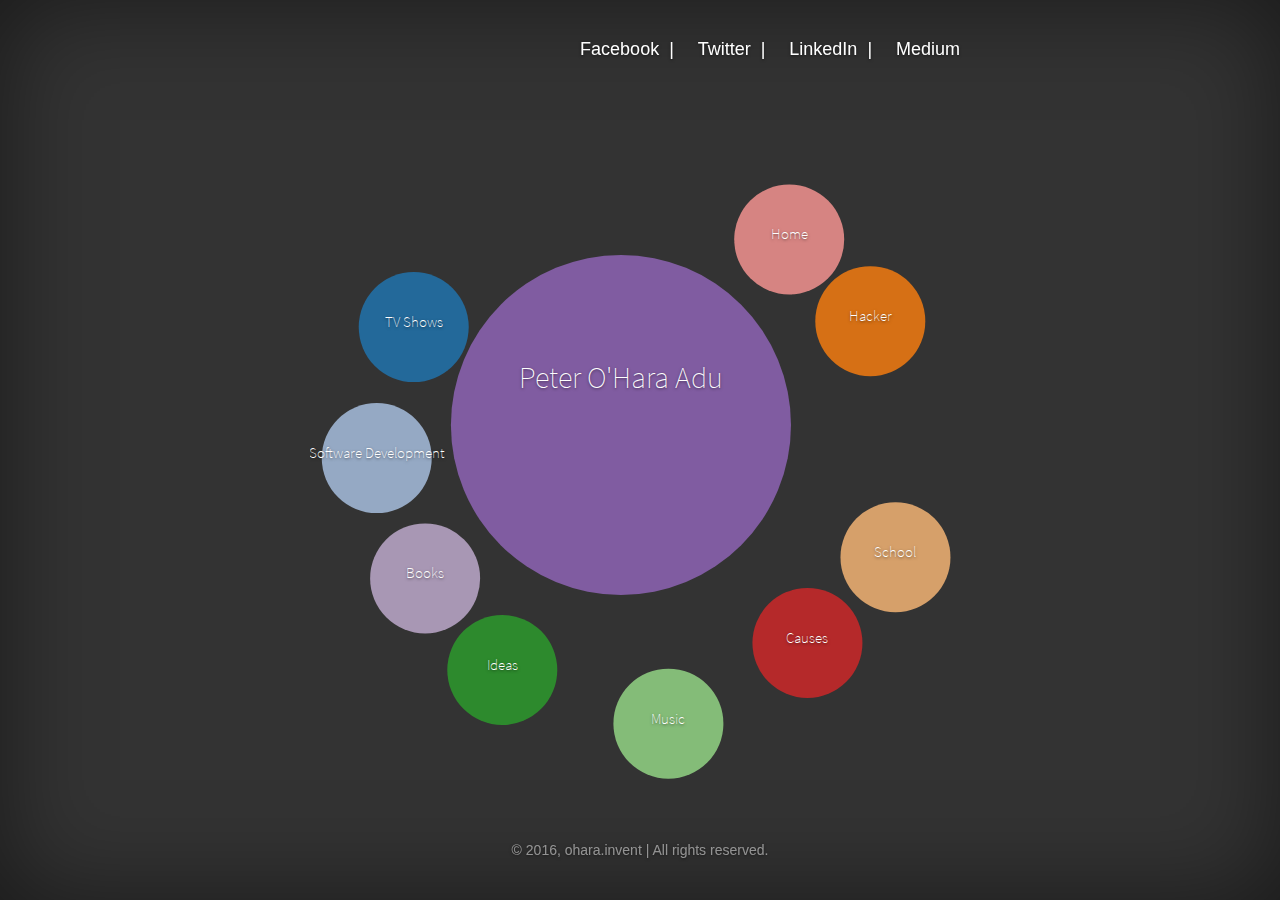
<file: index.html>
<!DOCTYPE html>
<html>

<head>
    <title>Hello Bubble Chart</title>
    <meta charset="utf-8">

    <link rel="stylesheet" href="css/bootstrap.min.css">

    <link href='fonts/fonts.css' rel='stylesheet' type='text/css'>
    <link rel="stylesheet" href="css/cover.css">
    <link rel="stylesheet" href="css/style.css">

    <script src="js/jquery.min.js"></script>

    <script src="js/bootstrap.min.js"></script>

    <script src="js/d3.min.js"></script>
    <script src="js/d3-transform.js"></script>
    <script src="js/extarray.js"></script>
    <script src="js/misc.js"></script>
    <script src="js/micro-observer.js"></script>
    <script src="js/microplugin.js"></script>
    <script src="js/bubble-chart.js"></script>
    <script src="js/central-click.js"></script>
    <script src="js/lines.js"></script>

    <script src="js/index.js"></script>

</head>

<body>

    <!-- Modal -->
    <div class="modal fade" id="myModal" tabindex="-1" role="dialog" aria-labelledby="myModalLabel">
      <div class="modal-dialog" role="document">
        <div class="modal-content">
          <div class="modal-header">
            <button type="button" class="close" data-dismiss="modal" aria-label="Close"><span aria-hidden="true">&times;</span></button>
            <h4 class="modal-title" id="myModalLabel">Modal title</h4>
          </div>
          <div class="modal-body">
            ...
          </div>
          <div class="modal-footer">
            <button type="button" class="btn btn-default" data-dismiss="modal">Close</button>
            <button type="button" class="btn btn-primary">Save changes</button>
          </div>
        </div>
      </div>
    </div>


    <div class="site-wrapper">

      <div class="site-wrapper-inner">

        <div class="cover-container">

          <div class="masthead clearfix">
            <div class="inner">
<!--               <h3 class="masthead-brand">
                <img src="images/pp.jpg" alt="">
                Peter O'Hara Adu
              </h3> -->
              <nav>
                <ul class="nav masthead-nav">
                  <li>
                        <h4>
                          <a target="blank" href="https://www.facebook.com/ohara.invent">Facebook</a>
                          &nbsp;|
                        </h4>
                    </li>
                  <li>
                       <h4>
                         <a target="blank" href="https://twitter.com/ohara_invent">Twitter</a>
                         &nbsp;|
                       </h4>
                   </li>
                  <li>
                       <h4>
                         <a target="blank" href="https://www.linkedin.com/in/peteroharaadu">LinkedIn</a>
                         &nbsp;|
                       </h4>
                   </li>
                  <li>
                      <h4>
                        <a target="blank" href="https://medium.com/@oharainvent">Medium</a>
                      </h4>
                  </li>
                </ul>
              </nav>
            </div>
          </div>

          <div class="inner cover">
            <!-- <h1 class="cover-heading">Cover your page.</h1> -->
            <p class="lead">
                <span class="bubbleChart"></span>
            </p>
            <p class="lead">
              <!-- <a href="#" class="btn btn-lg btn-default">Learn more</a> -->
            </p>
          </div>

          <div class="mastfoot">
            <div class="inner">
              <p>© 2016, ohara.invent | All rights reserved.</p>
            </div>
          </div>

        </div>

      </div>

    </div>
</body>

</html>
</file>
<file: fonts/fonts.css>
/* vietnamese */
@font-face {
  font-family: 'Source Sans Pro';
  font-style: normal;
  font-weight: 200;
  src: local('Source Sans Pro ExtraLight'), local('SourceSansPro-ExtraLight'), url(./toadOcfmlt9b38dHJxOBGAIasgMoEcVHo3r268QTaWo.woff2) format('woff2');
  unicode-range: U+0102-0103, U+1EA0-1EF9, U+20AB;
}
/* latin-ext */
@font-face {
  font-family: 'Source Sans Pro';
  font-style: normal;
  font-weight: 200;
  src: local('Source Sans Pro ExtraLight'), local('SourceSansPro-ExtraLight'), url(./toadOcfmlt9b38dHJxOBGJCDkYQxybH_Rl7Qv7ee2N4.woff2) format('woff2');
  unicode-range: U+0100-024F, U+1E00-1EFF, U+20A0-20AB, U+20AD-20CF, U+2C60-2C7F, U+A720-A7FF;
}
/* latin */
@font-face {
  font-family: 'Source Sans Pro';
  font-style: normal;
  font-weight: 200;
  src: local('Source Sans Pro ExtraLight'), local('SourceSansPro-ExtraLight'), url(./toadOcfmlt9b38dHJxOBGCVh0V6fR69OLaFLklYbiSk.woff2) format('woff2');
  unicode-range: U+0000-00FF, U+0131, U+0152-0153, U+02C6, U+02DA, U+02DC, U+2000-206F, U+2074, U+20AC, U+2212, U+2215, U+E0FF, U+EFFD, U+F000;
}
/* vietnamese */
@font-face {
  font-family: 'Source Sans Pro';
  font-style: normal;
  font-weight: 600;
  src: local('Source Sans Pro Semibold'), local('SourceSansPro-Semibold'), url(./toadOcfmlt9b38dHJxOBGClYwVOhDRq2vbpGRTZ7bbs.woff2) format('woff2');
  unicode-range: U+0102-0103, U+1EA0-1EF9, U+20AB;
}
/* latin-ext */
@font-face {
  font-family: 'Source Sans Pro';
  font-style: normal;
  font-weight: 600;
  src: local('Source Sans Pro Semibold'), local('SourceSansPro-Semibold'), url(./toadOcfmlt9b38dHJxOBGFKFh1TDTPrUZWzVp6FtpG8.woff2) format('woff2');
  unicode-range: U+0100-024F, U+1E00-1EFF, U+20A0-20AB, U+20AD-20CF, U+2C60-2C7F, U+A720-A7FF;
}
/* latin */
@font-face {
  font-family: 'Source Sans Pro';
  font-style: normal;
  font-weight: 600;
  src: local('Source Sans Pro Semibold'), local('SourceSansPro-Semibold'), url(./toadOcfmlt9b38dHJxOBGCOFnW3Jk0f09zW_Yln67Ac.woff2) format('woff2');
  unicode-range: U+0000-00FF, U+0131, U+0152-0153, U+02C6, U+02DA, U+02DC, U+2000-206F, U+2074, U+20AC, U+2212, U+2215, U+E0FF, U+EFFD, U+F000;
}
/* vietnamese */
@font-face {
  font-family: 'Source Sans Pro';
  font-style: italic;
  font-weight: 200;
  src: local('Source Sans Pro ExtraLight Italic'), local('SourceSansPro-ExtraLightIt'), url(./fpTVHK8qsXbIeTHTrnQH6Dx8cL9zsYYyxVMwatU85cQ.woff2) format('woff2');
  unicode-range: U+0102-0103, U+1EA0-1EF9, U+20AB;
}
/* latin-ext */
@font-face {
  font-family: 'Source Sans Pro';
  font-style: italic;
  font-weight: 200;
  src: local('Source Sans Pro ExtraLight Italic'), local('SourceSansPro-ExtraLightIt'), url(./fpTVHK8qsXbIeTHTrnQH6PCsapai9JN_dpv7KtlunNg.woff2) format('woff2');
  unicode-range: U+0100-024F, U+1E00-1EFF, U+20A0-20AB, U+20AD-20CF, U+2C60-2C7F, U+A720-A7FF;
}
/* latin */
@font-face {
  font-family: 'Source Sans Pro';
  font-style: italic;
  font-weight: 200;
  src: local('Source Sans Pro ExtraLight Italic'), local('SourceSansPro-ExtraLightIt'), url(./fpTVHK8qsXbIeTHTrnQH6GLvoADUPo08d8_TfMCzMpg.woff2) format('woff2');
  unicode-range: U+0000-00FF, U+0131, U+0152-0153, U+02C6, U+02DA, U+02DC, U+2000-206F, U+2074, U+20AC, U+2212, U+2215, U+E0FF, U+EFFD, U+F000;
}
/* vietnamese */
@font-face {
  font-family: 'Source Sans Pro';
  font-style: italic;
  font-weight: 600;
  src: local('Source Sans Pro Semibold Italic'), local('SourceSansPro-SemiboldIt'), url(./fpTVHK8qsXbIeTHTrnQH6CzM2XYAq8cDhaXsrN8WXcA.woff2) format('woff2');
  unicode-range: U+0102-0103, U+1EA0-1EF9, U+20AB;
}
/* latin-ext */
@font-face {
  font-family: 'Source Sans Pro';
  font-style: italic;
  font-weight: 600;
  src: local('Source Sans Pro Semibold Italic'), local('SourceSansPro-SemiboldIt'), url(./fpTVHK8qsXbIeTHTrnQH6OXKTZYPNtG1yMB_YJSqlic.woff2) format('woff2');
  unicode-range: U+0100-024F, U+1E00-1EFF, U+20A0-20AB, U+20AD-20CF, U+2C60-2C7F, U+A720-A7FF;
}
/* latin */
@font-face {
  font-family: 'Source Sans Pro';
  font-style: italic;
  font-weight: 600;
  src: local('Source Sans Pro Semibold Italic'), local('SourceSansPro-SemiboldIt'), url(./fpTVHK8qsXbIeTHTrnQH6GQKuzMuncr0JB710wa2dPI.woff2) format('woff2');
  unicode-range: U+0000-00FF, U+0131, U+0152-0153, U+02C6, U+02DA, U+02DC, U+2000-206F, U+2074, U+20AC, U+2212, U+2215, U+E0FF, U+EFFD, U+F000;
}
</file>
<file: css/cover.css>
/*
 * Globals
 */

/* Links */
a,
a:focus,
a:hover {
  color: #fff;
}

/* Custom default button */
.btn-default,
.btn-default:hover,
.btn-default:focus {
  color: #333;
  text-shadow: none; /* Prevent inheritance from `body` */
  background-color: #fff;
  border: 1px solid #fff;
}


/*
 * Base structure
 */

html,
body {
  height: 100%;
  background-color: #333;
}
body {
  color: #fff;
  text-align: center;
  text-shadow: 0 1px 3px rgba(0,0,0,.5);
}

/* Extra markup and styles for table-esque vertical and horizontal centering */
.site-wrapper {
  display: table;
  width: 100%;
  height: 100%; /* For at least Firefox */
  min-height: 100%;
  -webkit-box-shadow: inset 0 0 100px rgba(0,0,0,.5);
          box-shadow: inset 0 0 100px rgba(0,0,0,.5);
}
.site-wrapper-inner {
  display: table-cell;
  vertical-align: top;
}
.cover-container {
  margin-right: auto;
  margin-left: auto;
}

/* Padding for spacing */
.inner {
  padding: 30px;
}


/*
 * Header
 */
.masthead-brand {
  margin-top: 10px;
  margin-bottom: 10px;
}

.masthead-nav > li {
  display: inline-block;
}
.masthead-nav > li + li {
  margin-left: 20px;
}
.masthead-nav > li > a {
  padding-right: 0;
  padding-left: 0;
  font-size: 16px;
  font-weight: bold;
  color: #fff; /* IE8 proofing */
  color: rgba(255,255,255,.75);
  border-bottom: 2px solid transparent;
}
.masthead-nav > li > a:hover,
.masthead-nav > li > a:focus {
  background-color: transparent;
  border-bottom-color: #a9a9a9;
  border-bottom-color: rgba(255,255,255,.25);
}
.masthead-nav > .active > a,
.masthead-nav > .active > a:hover,
.masthead-nav > .active > a:focus {
  color: #fff;
  border-bottom-color: #fff;
}

@media (min-width: 768px) {
  .masthead-brand {
    float: left;
  }
  .masthead-nav {
    float: right;
  }
}


/*
 * Cover
 */

.cover {
  padding: 0 20px;
}
.cover .btn-lg {
  padding: 10px 20px;
  font-weight: bold;
}


/*
 * Footer
 */

.mastfoot {
  color: #999; /* IE8 proofing */
  color: rgba(255,255,255,.5);
}


/*
 * Affix and center
 */

@media (min-width: 768px) {
  /* Pull out the header and footer */
  .masthead {
    position: fixed;
    top: 0;
  }
  .mastfoot {
    position: fixed;
    bottom: 0;
  }
  /* Start the vertical centering */
  .site-wrapper-inner {
    vertical-align: middle;
  }
  /* Handle the widths */
  .masthead,
  .mastfoot,
  .cover-container {
    width: 100%; /* Must be percentage or pixels for horizontal alignment */
  }
}

@media (min-width: 992px) {
  .masthead,
  .mastfoot,
  .cover-container {
    width: 700px;
  }
}
</file>
<file: css/style.css>
.masthead-brand img {
    width: 50px;
    margin-right: 10px;
}

.bubbleChart svg {
    width: 100%;
    margin-right: 20px;
    margin-top: 50px;
}
</file>
